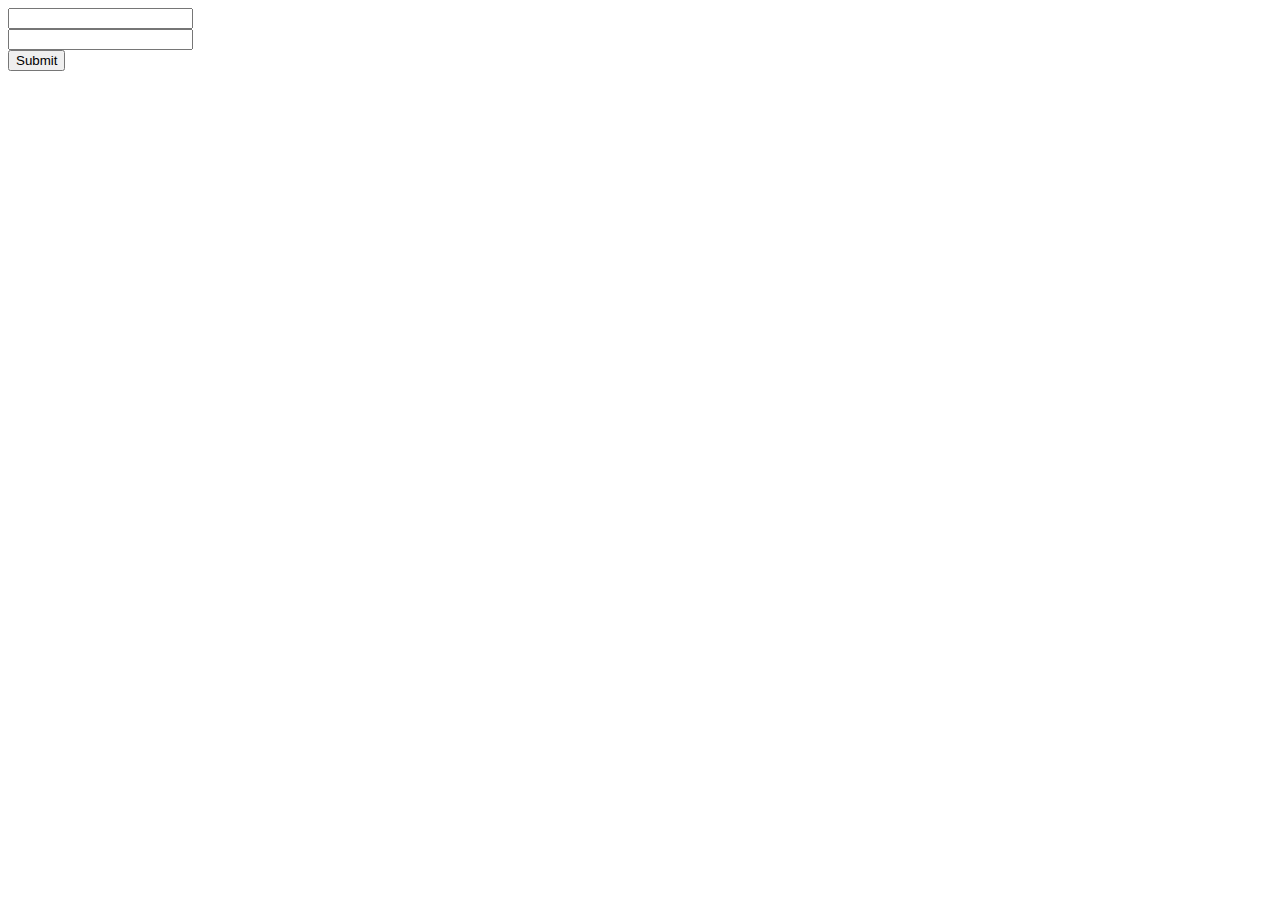
<file: target/classes/static/views/test.html>
<!DOCTYPE html>
<html>
<head>
	<title>User Login</title>
</head>
<body>

	<form method="post" action="/test">
		<input type="email" name="username"><br>
		<input type="password" name="password"><br>
		<input type="submit" name="submit" value="Submit">
	</form>

</body>
</html>
</file>
